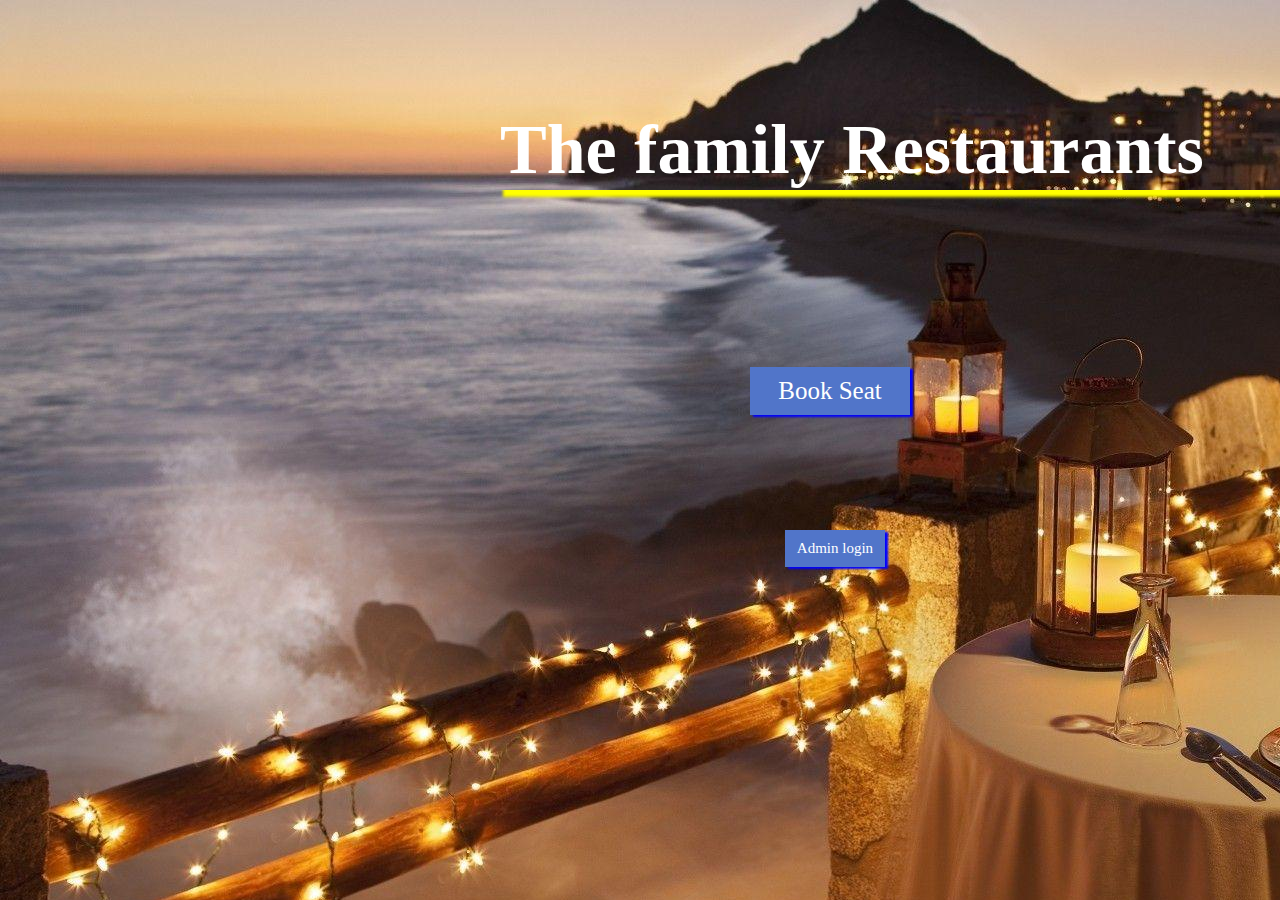
<file: index.html>
<!DOCTYPE html>
<html lang="en">
<head>
    <meta charset="UTF-8">
    <meta name="viewport" content="width=device-width, initial-scale=1.0">
   <link rel="stylesheet" href="style/instyle.css">
    <title>Document</title>
</head>
<body>
    <div id="hero">
    
       <h1>The family Restaurants</h1>

        <div id="admin"><a href="login.html">Admin login</a></div>

         
        <div id="seat"><a href="customer.html">Book Seat</a></div>
    </div>
</body>
</html>
</file>
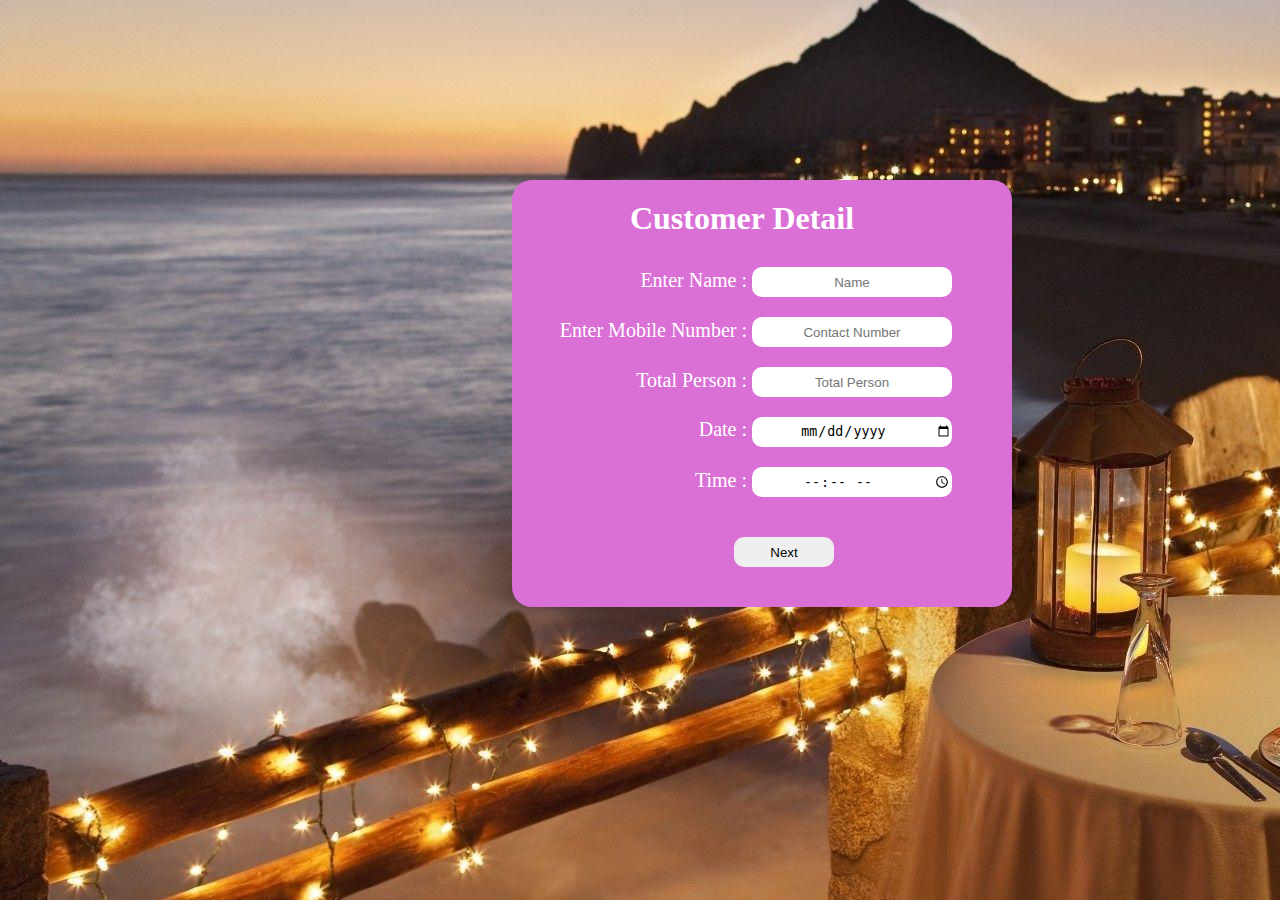
<file: customer.html>
<!DOCTYPE html>
<html lang="en">
<head>
    <meta charset="UTF-8">
    <meta name="viewport" content="width=device-width, initial-scale=1.0">
    <link rel="stylesheet" href="style/customer.css">
    <title>Document</title>
</head>
<body>
    <div id="custo">

        <h1>Customer Detail </h1>
<p>Enter Name : <input type="text" id="name" placeholder="Name"></p> 
<p>Enter Mobile Number : <input type="text" id="num" placeholder="Contact Number"></p> 
<p>Total Person : <input type="text" id="per" placeholder="Total Person"></p>
<p>Date : <input type="date" id="date"></p>
<p>Time : <input type="time" id="time"></p>

<button id="Next1">Next</button>
    </div>

    <script src="js/custo.js"></script>
</body>
</html>
</file>
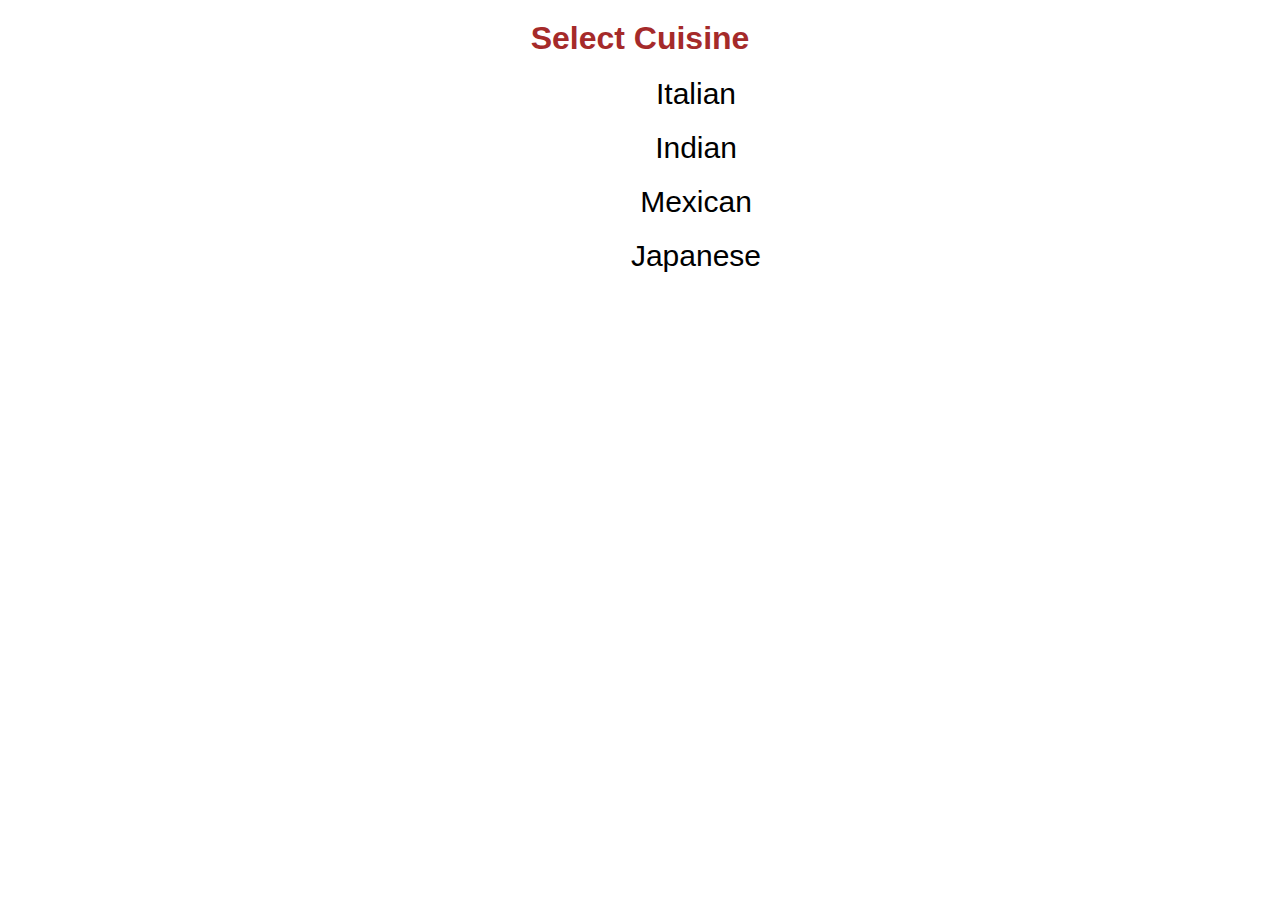
<file: dishes.html>
<!DOCTYPE html>
<html lang="en">
<head>
    <meta charset="UTF-8">
    <meta name="viewport" content="width=device-width, initial-scale=1.0">
   <link rel="stylesheet" href="style/custo.css">
    <title>Document</title>
</head>
<body>
    <div id="item">
        <h1>Select Cuisine</h1>
        <p onclick="itali()"> Italian </p>
        <p onclick="indi()"> Indian </p>
        <p onclick="mexi()"> Mexican </p>
        <p onclick="japi()"> Japanese </p>
    </div>

    <div id="show">
        <div id="Italic">
            <div id="it1" onclick="addit1()">
                <img src="img/it1.webp" alt="#" width="200px"   height="150px">
                <h3>Italian Wedding Risotto</h3>
                <h4>Price Rs.450 </h4>
            </div>
            <div id="it2" onclick="addit2()">
                <img src="img/it2.webp" alt="#" width="200px"   height="150px">
                <h3>Agnolotti del Plin</h3>
                <h4>Price Rs.750</h4>
            </div>
            <div id="it3" onclick="addit3()">
                <img src="img/it3.webp" alt="#" width="200px"   height="150px">
                <h3>Risotto alla Milanese</h3>
                <h4>Price Rs.550 </h4>
            </div>
            <div id="it4" onclick="addit4()">
                <img src="img/it4.webp" alt="#" width="200px"  height="150px">
                <h3>Creamy Vellutata Soup </h3>
                <h4>Price Rs.350 </h4>
            </div>
            <div id="it5" onclick="addit5()">
                <img src="img/it5.webp" alt="#" width="200px"   height="150px">
                <h3>Chocolate Milanese</h3>
                <h4>Price Rs.450 </h4>
            </div>
            <div id="it6" onclick="addit6()">
                <img src="img/it6.webp" alt="#" width="200px"   height="150px">
                <h3>Tigelle</h3>
                <h4>Price Rs.150 </h4>
            </div>


        </div>


  
        <div id="Indian">
            <div id="it1" onclick="addit1()">
                <img src="img/in1.jpg" alt="#" width="200px"   height="150px">
                <h3>Paratha</h3>
                <h4>Price Rs.450 </h4>
            </div>
            <div id="it2" onclick="addit2()">
                <img src="img/in2.jpg" alt="#" width="200px"   height="150px">
                <h3>Rogan Josh</h3>
                <h4>Price Rs.750</h4>
            </div>
            <div id="it3" onclick="addit3()">
                <img src="img/in3.jpg" alt="#" width="200px"   height="150px">
                <h3>Ras Malai</h3>
                <h4>Price Rs.550 </h4>
            </div>
            <div id="it4" onclick="addit4()">
                <img src="img/it4.webp" alt="#" width="200px"  height="150px">
                <h3>Creamy Vellutata Soup </h3>
                <h4>Price Rs.350 </h4>
            </div>
            <div id="it5" onclick="addit5()">
                <img src="img/it5.webp" alt="#" width="200px"   height="150px">
                <h3>Chocolate Milanese</h3>
                <h4>Price Rs.450 </h4>
            </div>
            <div id="it6" onclick="addit6()">
                <img src="img/it6.webp" alt="#" width="200px"   height="150px">
                <h3>Tigelle</h3>
                <h4>Price Rs.150 </h4>
            </div>
        </div>


        <div id="Mexican">
            <div id="it1" onclick="addit1()" >
                <img src="img/mx1.jpg" alt="#" width="200px"   height="150px">
                <h3>Chilaquiles</h3>
                <h4>Price Rs.450 </h4>
            </div>
            <div id="it2" onclick="addit2()">
                <img src="img/mx2.jpg" alt="#" width="200px"   height="150px">
                <h3>Chiles en Nogada</h3>
                <h4>Price Rs.750</h4>
            </div>
            <div id="it3" onclick="addit3()">
                <img src="img/mx3.jpg" alt="#" width="200px"   height="150px">
                <h3>Pozole</h3>
                <h4>Price Rs.550 </h4>
            </div>
            <div id="it4" onclick="addit4()">
                <img src="img/it4.webp" alt="#" width="200px"  height="150px">
                <h3>Creamy Vellutata Soup </h3>
                <h4>Price Rs.350 </h4>
            </div>
            <div id="it5" onclick="addit5()">
                <img src="img/it5.webp" alt="#" width="200px"   height="150px">
                <h3>Chocolate Milanese</h3>
                <h4>Price Rs.450 </h4>
            </div>
            <div id="it6" onclick="addit6()">
                <img src="img/it6.webp" alt="#" width="200px"   height="150px">
                <h3>Tigelle</h3>
                <h4>Price Rs.150 </h4>
            </div>
        </div>

        <div id="Japanese">
            <div id="it1" onclick="addit1()">
                <img src="img/jp1.webp" alt="#" width="200px"   height="150px">
                <h3>Sushi & Sashimi</h3>
                <h4>Price Rs.450 </h4>
            </div>
            <div id="it2" onclick="addit2()">
                <img src="img/jp2.webp" alt="#" width="200px"   height="150px">
                <h3>Tempura</h3>
                <h4>Price Rs.750</h4>
            </div>
            <div id="it3" onclick="addit3()" >
                <img src="img/jp3.webp" alt="#" width="200px"   height="150px">
                <h3>Pozole</h3>
                <h4>Price Rs.550 </h4>
            </div>
            <div id="it4" onclick="addit4()">
                <img src="img/it4.webp" alt="#" width="200px"  height="150px">
                <h3>Creamy Vellutata Soup </h3>
                <h4>Price Rs.350 </h4>
            </div>
            <div id="it5" onclick="addit5()">
                <img src="img/it5.webp" alt="#" width="200px"   height="150px">
                <h3>Chocolate Milanese</h3>
                <h4>Price Rs.450 </h4>
            </div>
            <div id="it6" onclick="addit6()">
                <img src="img/it6.webp" alt="#" width="200px"   height="150px">
                <h3>Tigelle</h3>
                <h4>Price Rs.150 </h4>
            </div>
        </div>

<button onclick="totalpay()" id="tot">Selected</button>

    </div>

    <script src="js/dish.js"></script>
</body>
</html>
</file>
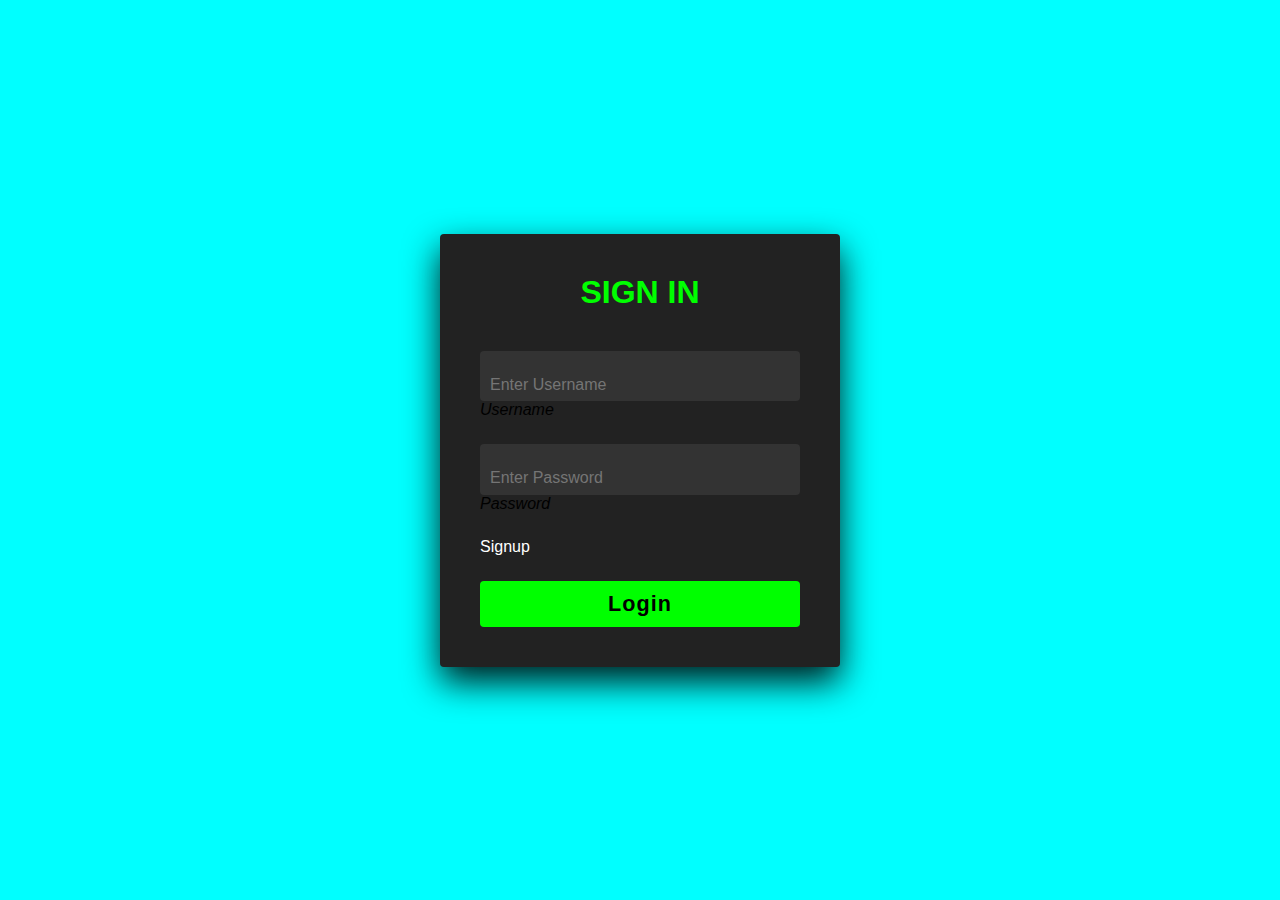
<file: login.html>
<!DOCTYPE html>
<html lang="en" >
<head>
  <meta charset="UTF-8">
  <title>Hacker Login Form</title>
  <link rel="stylesheet" href="style/indexstyle.css">
</head>
<body>
<!-- partial:index.partial.html -->
<section>

    <div class="signin">
      <div class="content">
        <h2>Sign In</h2>
        <div class="form">
          <div class="inputBox" >
            <input type="text" required id="username" placeholder="Enter Username">
            <i>Username</i>
          </div>
          <div class="inputBox">
            <input type="password" required  id="password" placeholder="Enter Password">
            <i>Password</i>
          </div>
          <div class="links">
            <a href="registration.html">Signup</a>
          </div>
          <div class="inputBox">
            <input type="submit" value="Login" id="submit">
          </div>
        </div>
      </div>
    </div>
  </section>
<!-- partial -->
  <script src="js/indexscript.js"></script>
</body>
</html>
</file>
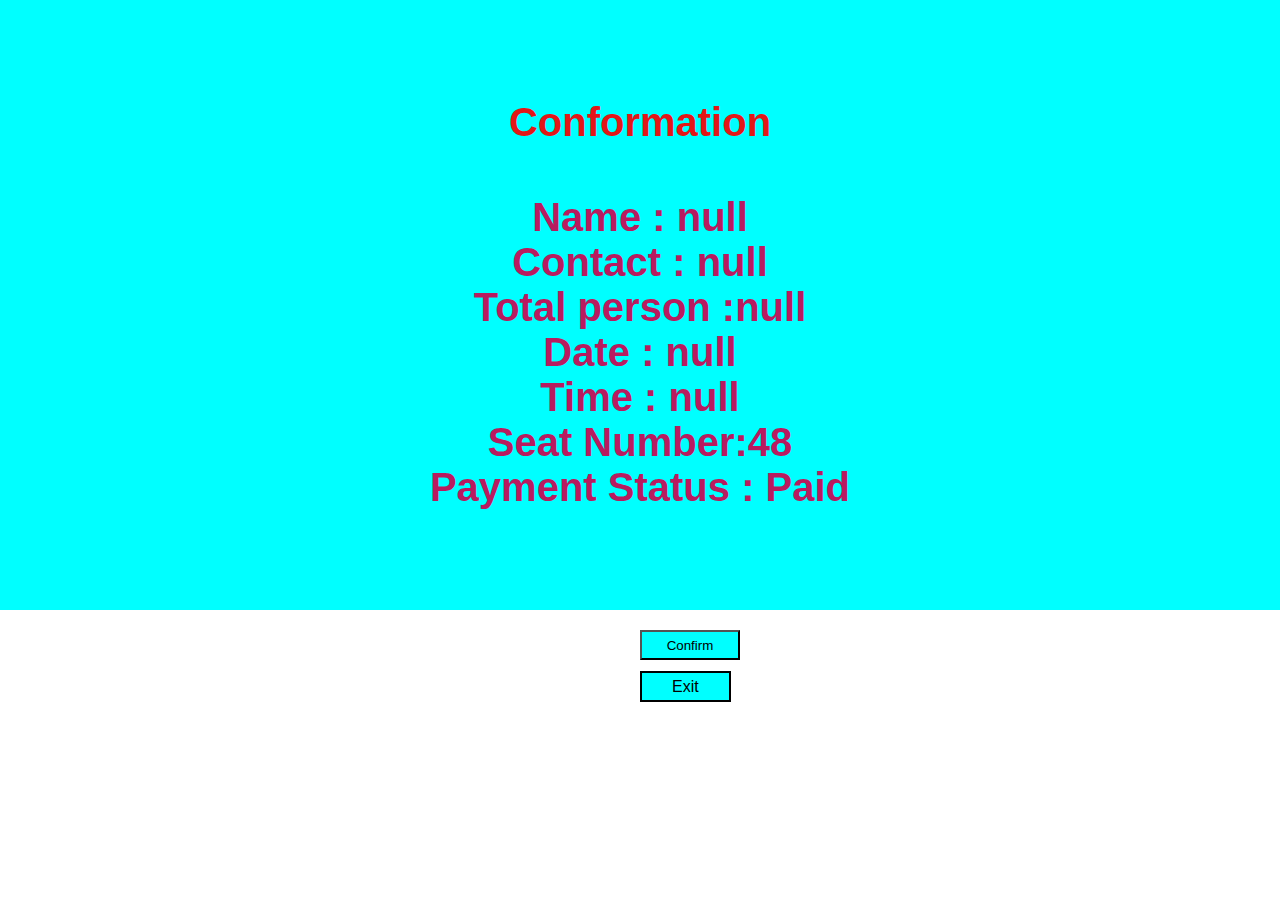
<file: receipt.html>
<!DOCTYPE html>
<html lang="en">
<head>
    <meta charset="UTF-8">
    <meta name="viewport" content="width=device-width, initial-scale=1.0">
    <link rel="stylesheet" href="style/custo.css">
    <title>Document</title>
</head>
<body >
   
    <h1 id="show1">
      Conformation
    </h1>

    <button onclick="rece()" id="btn2">Confirm</button> <br> <br>
      <a href="index.html" id="ex">Exit</a>
    <script src="js/dish.js"></script>
</body>
</html>
</file>
<file: style/instyle.css>
*{
    box-sizing: border-box;
    margin: 0;
    padding: 0;
}

#hero{
    height: 100vh;
    background-image: url(background.jpg);
    background-repeat: no-repeat;
    overflow: hidden;
}

h1{
    font-size: 70px;
    color: white;
position: relative;
width: 800px;
top: 110px;
left: 500px;
box-shadow: 5px 5px 3px 2px yellow;
}


#seat{
    text-align: center;
    position: relative;
    font-size: 25px;
   top: 250px;
   left: 750px;
   width: 160px;
   padding: 10px;
   background-color: rgb(81, 117, 201);
  box-shadow: 3px 2px 2px blue;
   &:hover{
    background-color: rgb(126, 22, 246);
   }

}
#admin{
    text-align: center;
    position: relative;
    font-size: 15px;
   top: 450px;
   left: 785px;
   width: 100px;
   padding: 10px;
   background-color: rgb(81, 117, 201);
  box-shadow: 3px 2px 2px blue;
   &:hover{
    background-color: rgb(126, 22, 246);
   }
}
a{
    color: white;
    text-decoration: none;
}
</file>
<file: style/customer.css>
*{
    margin: 0;
    padding: 0;
    box-sizing: border-box;
}
body{
    background: url(background.jpg) no-repeat;
}

#custo{
    border-radius: 20px;
    text-align: end;
    position: absolute;
    top: 20%;
    left: 40%;
    width: 500px;
    background: orchid;
    padding-right: 40px;
    
    h1{
        color: white;
        text-align: center;
        margin-top: 20px;
        margin-bottom: 30px;
    }

    p{
        color: white;
        margin: 20px;
        font-size: 20px;
        input{
            text-align: center;
            width: 200px;
            height: 30px;
            border-radius: 10px;
            border: none;
        }
    }

    button{
        text-align: center;
        width: 100px;
        height: 30px;
        margin-right: 30%;
        margin-bottom: 40px;
        margin-top: 20px;
        border-radius: 10px;
        border: none;

        &:hover{
            background-color: rgb(205, 205, 235);
        }
    }
}
</file>
<file: style/custo.css>
* {
    margin: 0;
    padding: 0;
    box-sizing: border-box;
    font-family: 'Quicksand', sans-serif;
}
#Italic{
        gap: 20px;
        display: none;
        grid-template-columns: 1fr 1fr ;
        margin-left: 20%;
        margin-top: 100px;
}
#Indian{
    display: none;
    grid-template-columns: 1fr 1fr ;
    margin-left: 20%;
    margin-top: 100px;
}
#Mexican{
    display: none;
    grid-template-columns: 1fr 1fr ;
    margin-left: 20%;
    margin-top: 100px; 
}
#Japanese{
    display: none;
    grid-template-columns: 1fr 1fr ;
    margin-left: 20%;
    margin-top: 100px;
}

#tot{
    display: none;
    margin-top: 50px;
    margin-left: 50%;
    height: 40px;
    width: 100px;
    background-color: rgb(37, 171, 151);
   margin-bottom: 200px;
}
#item{
    position: relative;
    height: 100%;
text-align: center;
margin-top: 20px;


h1{
    margin: 20px;
    color: brown;
}
p{
   position: relative;
   left: 45%;
   font-size: 30px;
    width: 200px;
    margin: 20px;

    &:hover{
        background-color: aqua;
    }
}
}

#show1{
    text-align: center;
    background-color: aqua;
    padding: 100px 40px;
    color: rgb(226, 23, 23);
    font-size: 40px;
    

   h3{
    margin-top: 50px;
    color: rgb(184, 27, 95);
    font-size: 40px;
   }
}
#btn2{
    margin-top: 20px;
    text-align: center;
    height: 30px;
    width: 100px;
    background-color: aqua;
    margin-left: 50%;
}
#ex{
    margin-top: 20px;
    text-align: center;
    height: 30px;
    width: 100px;
    background-color: aqua;
    margin-left: 50%;
    border: 2px solid;
    padding-left: 30px;
    padding-right: 30px;
    padding-top: 5px;
    padding-bottom: 5px;
  text-decoration: none;
  color: black;
}
</file>
<file: style/indexstyle.css>
/* Global reset */
* {
    margin: 0;
    padding: 0;
    box-sizing: border-box;
    font-family: 'Quicksand', sans-serif;
}

/* Body styling */
body {
    display: flex;
    justify-content: center;
    align-items: center;
    min-height: 100vh;
    background: #000;
}

/* Section styles */
section {
    position: absolute;
    width: 100vw;
    height: 100vh;
    display: flex;
    justify-content: center;
    align-items: center;
    gap: 2px;
    flex-wrap: wrap;
    overflow: hidden;
}

/* Animated gradient effect */
section::before {
    content: '';
    position: absolute;
    width: 100%;
    height: 100%;
    background: aqua;
  
}



/* Sign-in form styles */
.signin {
    position: absolute;
    width: 400px;
    background: #222;
    z-index: 1000;
    display: flex;
    justify-content: center;
    align-items: center;
    padding: 40px;
    border-radius: 4px;
    box-shadow: 0 15px 35px rgba(0, 0, 0, 0.9);
}

.signin .content {
    position: relative;
    width: 100%;
    display: flex;
    justify-content: center;
    align-items: center;
    flex-direction: column;
    gap: 40px;
}

.signin .content h2 {
    font-size: 2em;
    color: #0f0;
    text-transform: uppercase;
}

.signin .content .form {
    width: 100%;
    display: flex;
    flex-direction: column;
    gap: 25px;
}

.signin .content .form .inputBox {
    position: relative;
    width: 100%;
}

.signin .content .form .inputBox input {
    position: relative;
    width: 100%;
    background: #333;
    border: none;
    outline: none;
    padding: 25px 10px 7.5px;
    border-radius: 4px;
    color: #fff;
    font-weight: 500;
    font-size: 1em;
}


.signin .content .form .links {
    position: relative;
    width: 100%;
    display: flex;
    justify-content: space-between;
}

.signin .content .form .links a {
    color: #fff;
    text-decoration: none;
}

.signin .content .form .links a:nth-child(2) {
    color: #0f0;
    font-weight: 600;
}

.signin .content .form .inputBox input[type="submit"] {
    padding: 10px;
    background: #0f0;
    color: #000;
    font-weight: 600;
    font-size: 1.35em;
    letter-spacing: 0.05em;
    cursor: pointer;
}

input[type="submit"]:active {
    opacity: 0.6;
}

/* Media queries for responsive design */
@media (max-width: 900px) {
    section span {
        width: calc(10vw - 2px);
        height: calc(10vw - 2px);
    }
}

@media (max-width: 600px) {
    section span {
        width: calc(20vw - 2px);
        height: calc(20vw - 2px);
    }
}
</file>
